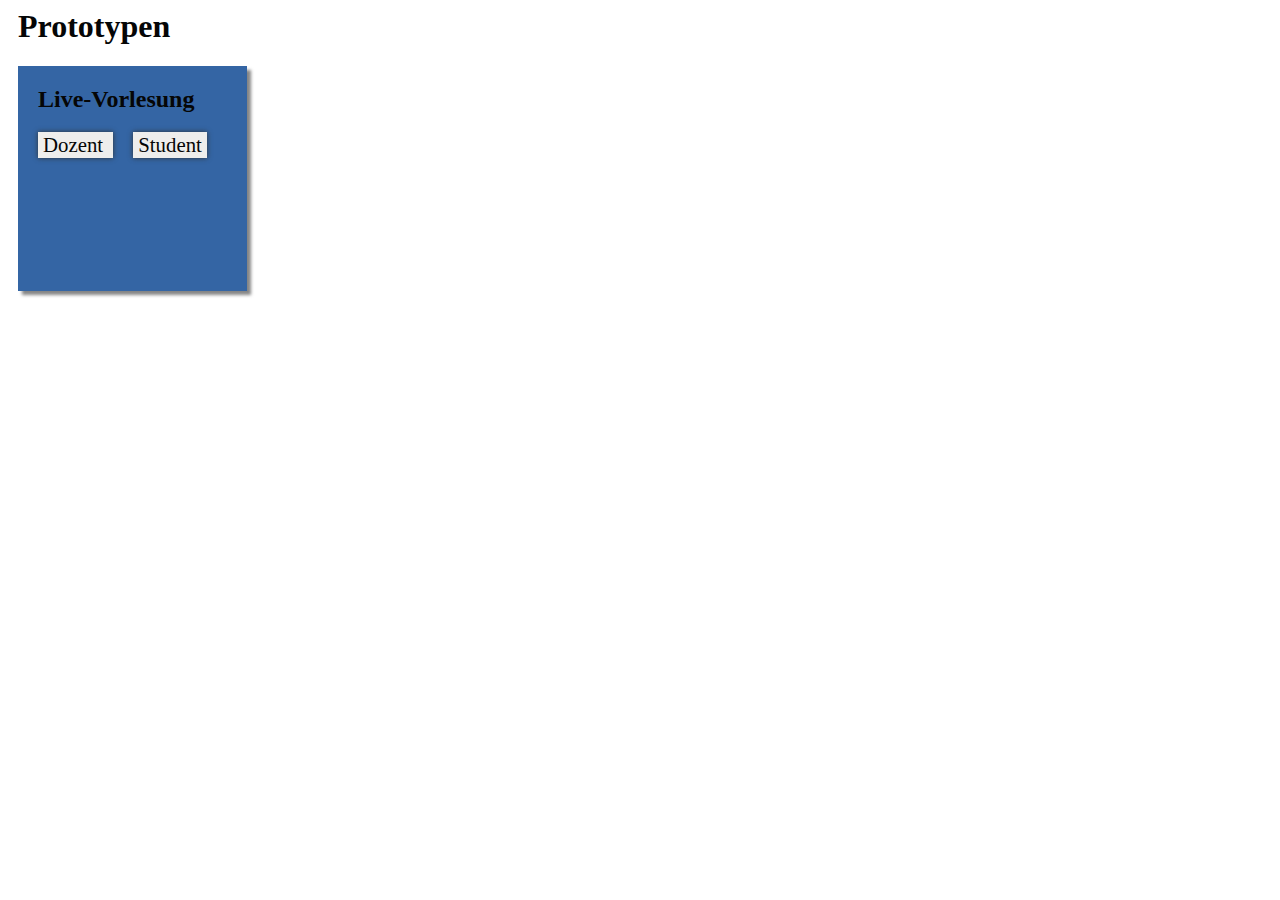
<file: index.html>
<link rel="stylesheet" href="css/default.css" type="text/css">
<!DOCTYPE html>  
<html>
    <head>
        <title>Prototypen</title>
    </head>
    <body>
        <h1 class="format">Prototypen</h1>
        <div class="box">
            <h2>Live-Vorlesung</h2>
            <a class="indexLink" href="html/vorlesung-dozent.html">Dozent
            </a>
            <a class="indexLink" href="html/vorlesung-student.html">Student
            </a>
        </div>
    </body>
</html>
</file>
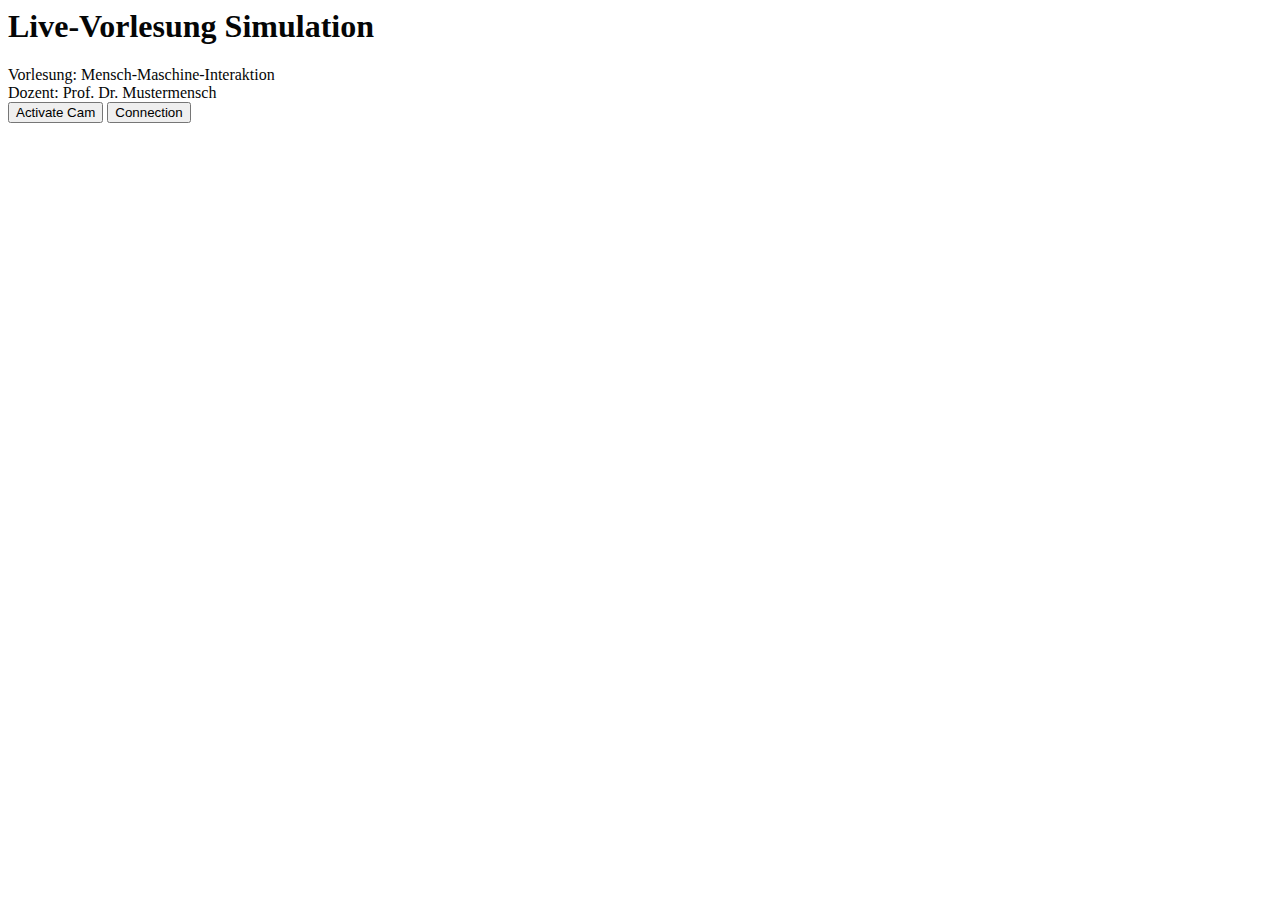
<file: html/vorlesung-dozent.html>
<script src="../js/adapter.js"></script>
<script type="text/javascript" src="../js/vorlesung.js"></script>
<script type="text/javascript" src="../js/vorlesung-dozent.js"></script>
<link rel="stylesheet" href="../css/liveVorlesung.css" type="text/css">
<!DOCTYPE html>
<html>
  <head>
    <title>Dozenten Übersicht - Live-Vorlesung Simulation</title>
  </head>
  <body>
    <h1>Live-Vorlesung Simulation</h2>
<div class="infoBox">
  Vorlesung: Mensch-Maschine-Interaktion <br>
  Dozent: Prof. Dr. Mustermensch <br>
  <button id="cam" onclick="getUserMedia();" label="Aktiviere Kamera">Activate Cam</button>
  <button id="connect" onclick="startWS();" label="Verbinden mit WebSocket">Connection</button>
</div>
<div class="box2">
  <video id="localView" width="352" height="288" autoplay></video>
</div>
<div class="clear"></div>
</body>
</html>
</file>
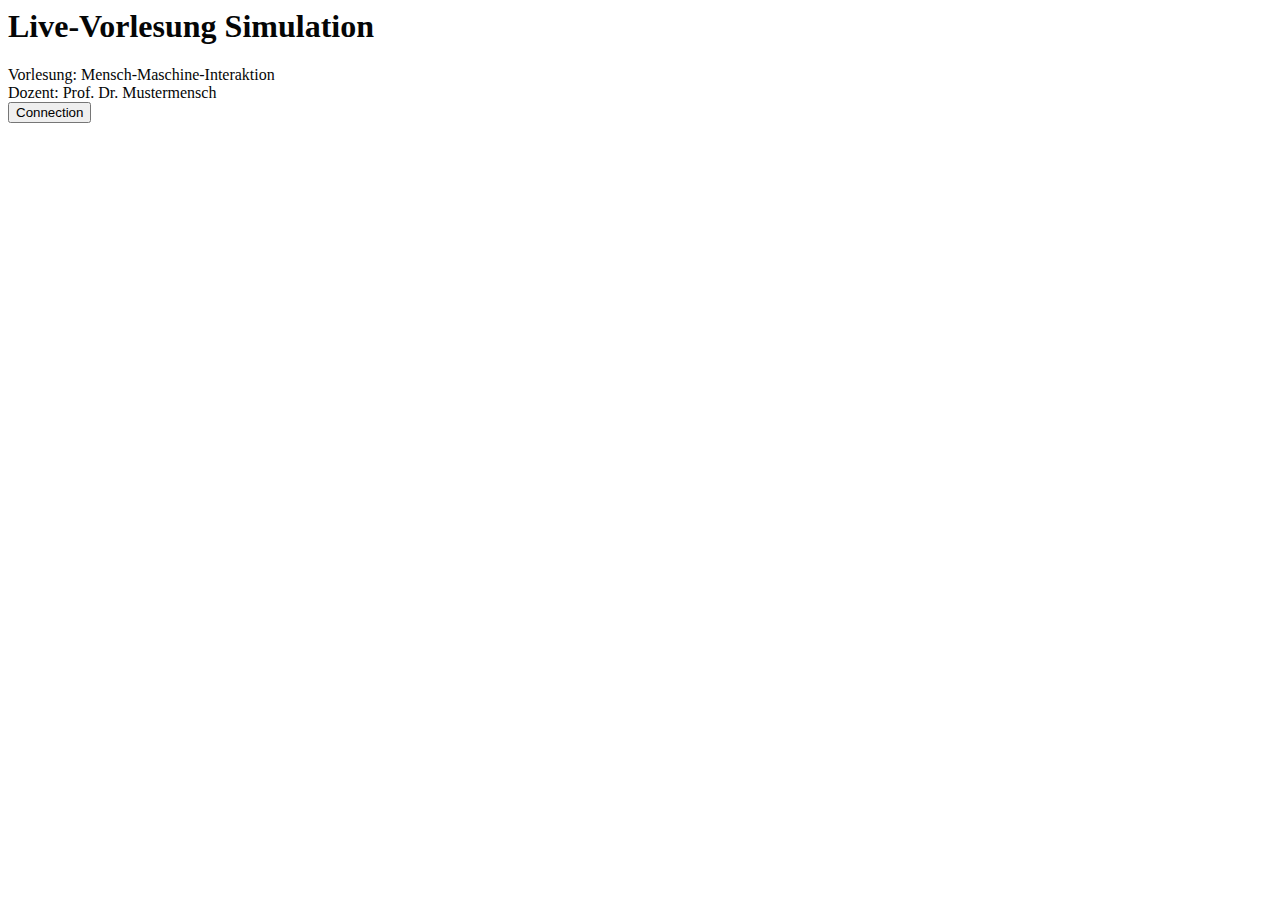
<file: html/vorlesung-student.html>
<script src="../js/adapter.js"></script>
<script type="text/javascript" src="../js/vorlesung.js"></script>
<script type="text/javascript" src="../js/vorlesung-student.js"></script>
<link rel="stylesheet" href="../css/liveVorlesung.css" type="text/css">
<!DOCTYPE html>
<html>
  <head>
    <title>Studenten Übersicht - Live-Vorlesung Simulation</title>
  </head>
  <body>
    <h1>Live-Vorlesung Simulation</h2>
<div class="infoBox">
  Vorlesung: Mensch-Maschine-Interaktion <br>
  Dozent: Prof. Dr. Mustermensch <br>
  <button id="connect" onclick="startWS();" label="Verbinden mit WebSocket" >Connection</button>
</div>
<div class="box2">
  <video id="remoteView" width="352" height="288" autoplay></video>
</div>
<div class="clear"></div>
</body>
</html>
</file>
<file: css/default.css>
body{
    color: #050606;
}
.format{
    margin-left: 10px;
}
h2{
    font-size: 150%;
}
.indexLink{
    margin-right: 20px;
    font-size: 130%;
    background-color: #eeeeec;
    width: 20px;
    height: 10px;
    padding: 1px 5px 2px 5px;
    margin-bottom: 5px;
    text-decoration: none;
    color: #050606;
    -moz-box-shadow: 0 0 5px #2e3436;
    -webkit-box-shadow: 0 0 5px #2e3436;
    box-shadow: 0 0 5px #2e3436;
}
.infoBox{
    float:right;
}
.box {
    float:left;
    height: 215px; 
    background-color: #3465a4;
    margin-left: 10px;
    margin-right: 10px;
    padding: 0px 20px 10px 20px;
    -moz-box-shadow:4px 4px 3px 0px rgba(119, 119, 119, 0.89);
    -webkit-box-shadow:4px 4px 3px 0px rgba(119, 119, 119, 0.89);
    box-shadow:4px 4px 3px 0px rgba(119, 119, 119, 0.89);
}
.box2{
    float:left;
}
.videoBox{
    height: 310px;
    width: 350px;    
}
.video{
    margin-left: auto;
    margin-right: auto;  
}
.photo{
    border:none;
}
.nameBox{
    margin-top: 10px;
}
.boxImg1{
    display: block;
    margin-left: auto;
    margin-right: auto;
    margin-top: 10px;      
}
.boxImg2{
    margin-top: -5px;  
}
.shadow1{
    float: left;
    width: 200px;
    background-color: rgb(68,68,68); /* Needed for IEs */
    -webkit-box-shadow: 0 8px 6px -6px black;
	   -moz-box-shadow: 0 8px 6px -6px black;
	        box-shadow: 0 8px 6px -6px black;
	filter: progid:DXImageTransform.Microsoft.Blur(PixelRadius=3,MakeShadow=true,ShadowOpacity=0.30);
	-ms-filter: "progid:DXImageTransform.Microsoft.Blur(PixelRadius=3,MakeShadow=true,ShadowOpacity=0.30)";
	zoom: 1;      
}
.shadow1{
	position: relative; /* This protects the inner element from being blurred */
	padding: 10px;
	background-color: #DDD;
}
.videoAligning{
    float: left;
    background-color: rgb(68,68,68);
    width: 50%;
}
.clear{
    clear: both;
}
.hide{
    visibility: hidden;
}
#chat { width: 97%; }
.them { font-weight: bold; }
.them:before { content: 'them '; color: #bbb; font-size: 14px; }
.you { font-style: italic; }
.you:before { content: 'Ich '; color: #bbb; font-size: 14px; font-weight: bold; }
#log {
  overflow: auto;
  max-height: 300px;
  list-style: none;
  padding: 0;
/*  margin: 0;*/
}
#log li {
  margin: 0;
  padding: 1px 0;
}
</file>
<file: css/liveVorlesung.css>
body{
    color: #050606;
}
.format{
    margin-left: 10px;
}
h2{
    font-size: 150%;
}
.indexLink{
    margin-right: 20px;
    font-size: 130%;
    background-color: #eeeeec;
    width: 20px;
    height: 10px;
    padding: 1px 5px 2px 5px;
    margin-bottom: 5px;
    text-decoration: none;
    color: #050606;
    -moz-box-shadow: 0 0 5px #2e3436;
    -webkit-box-shadow: 0 0 5px #2e3436;
    box-shadow: 0 0 5px #2e3436;
}
.infoBox{
    float:left;
}
.box {
    float:left;
    height: 255px;
    background-color: #3465a4;
    margin-top: 11px;
    margin-left: 10px;
    margin-right: 10px;
    padding: 0px 20px 10px 20px;
    -moz-box-shadow:4px 4px 3px 0px rgba(119, 119, 119, 0.89);
    -webkit-box-shadow:4px 4px 3px 0px rgba(119, 119, 119, 0.89);
    box-shadow:4px 4px 3px 0px rgba(119, 119, 119, 0.89);
}
textarea{
    margin-top: 10px;
    border-color: gray;
}

.box2{
    float:left;
}
.videoBox{
    height: 310px;
    width: 350px;    
}
.video{
    margin-left: auto;
    margin-right: auto;  
}
.photo{
    border:none;
}
.nameBox{
    margin-top: 10px;
}
.boxImg1{
    display: block;
    margin-left: auto;
    margin-right: auto;
    margin-top: 10px;      
}
.boxImg2{
    margin-top: -5px;  
}
.shadow1{
    float: left;
    width: 200px;
    background-color: rgb(68,68,68); /* Needed for IEs */
    -webkit-box-shadow: 0 8px 6px -6px black;
	   -moz-box-shadow: 0 8px 6px -6px black;
	        box-shadow: 0 8px 6px -6px black;
	filter: progid:DXImageTransform.Microsoft.Blur(PixelRadius=3,MakeShadow=true,ShadowOpacity=0.30);
	-ms-filter: "progid:DXImageTransform.Microsoft.Blur(PixelRadius=3,MakeShadow=true,ShadowOpacity=0.30)";
	zoom: 1;      
}
.shadow1{
	position: relative; /* This protects the inner element from being blurred */
	padding: 10px;
	background-color: #DDD;
}
.videoAligning{
    float: left;
    background-color: rgb(68,68,68);
    width: 50%;
}
.clear{
    clear: both;
}
.hide{
    visibility: hidden;
}
#chat { width: 97%; }
.them { font-weight: bold; }
.them:before { content: 'them '; color: #bbb; font-size: 14px; }
.you { font-style: italic; }
.you:before { content: 'Ich '; color: #bbb; font-size: 14px; font-weight: bold; }
#log {
  overflow: auto;
  max-height: 300px;
  list-style: none;
  padding: 0;
/*  margin: 0;*/
}
#log li {
  margin: 0;
  padding: 1px 0;
}
</file>
